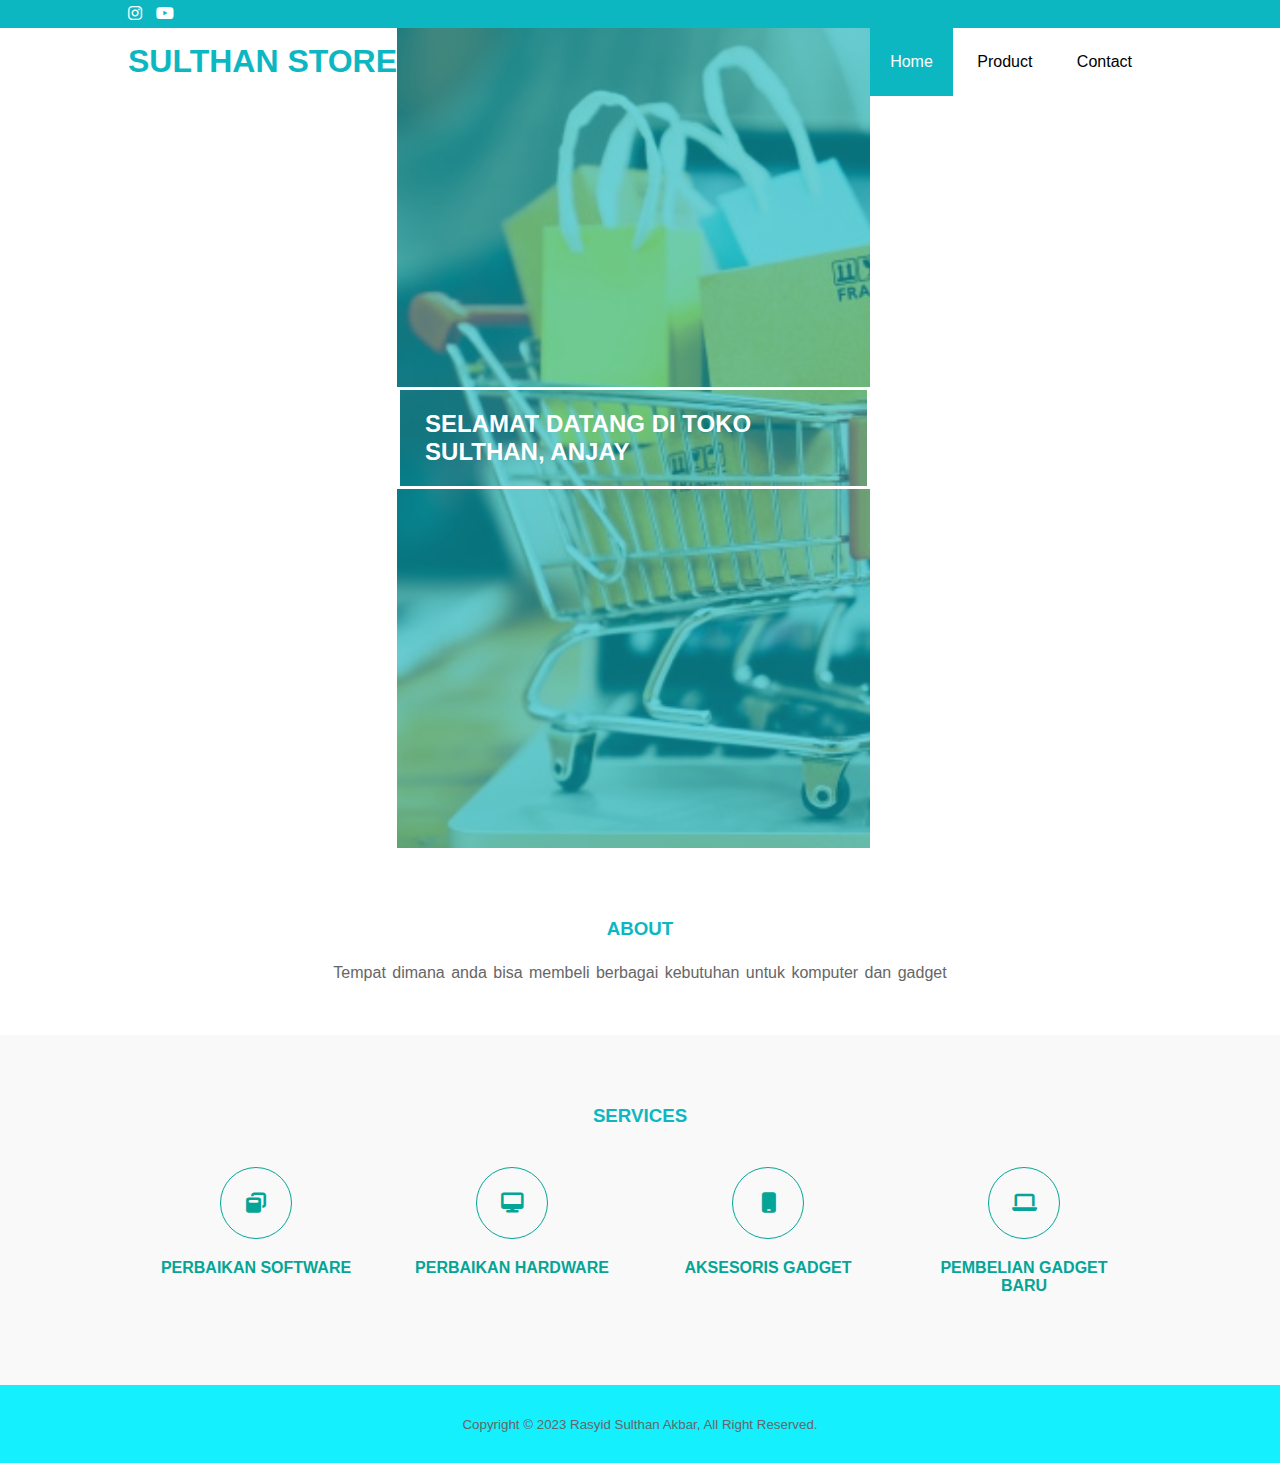
<file: index2.html>
<!DOCTYPE html>
<html lang="en">
<head>
    <meta charset="UTF-8">
    <meta name="viewport" content="width=device-width, initial-scale=1.0">
    <title>SULTHAN STORE</title>
    <link rel="stylesheet" type="text/css" href="css/main.css">
    <link rel="stylesheet" type="text/css" href="https://cdnjs.cloudflare.com/ajax/libs/font-awesome/6.4.2/css/all.min.css">
</head>
<body>
    <!--header-->
    <div class="medsos">
        <div class="container">
            <ul>
                <li><a href="#"><i class="fa-brands fa-instagram"></i></a></li>
                <li><a href="#"><i class="fa-brands fa-youtube"></i></a></li>
            </ul>
        </div>
    </div>
    <header>
        <div class="container">
            <h1><a href="index2.html">SULTHAN STORE</a></h1>
        <ul>
            <li class="active"><a href="index2.html">Home</a></li>
            <li><a href="product.html">Product</a></li>
            <li><a href="index.html">Contact</a></li>
        </ul
        </div>        
    </header>

    <!--banner-->
    <section class="banner">
        <h2>SELAMAT DATANG DI TOKO SULTHAN, ANJAY</h2>
    </section>

    <!--about-->
    <section class="about">
        <div class="container">
            <h3>ABOUT</h3>
            <p>Tempat dimana anda bisa membeli berbagai kebutuhan untuk komputer dan gadget</p>
        </div>
    </section>

    <!--Services-->
    <section class="services">
        <div class="container">
            <h3>SERVICES</h3>
            <div class="box">
                <div class="col-4">
                    <div class="icon"><i class="fas fa-window-restore"></i></div>
                    <h4>PERBAIKAN SOFTWARE</h4>
                </div>
                <div class="col-4">
                    <div class="icon"><i class="fas fa-desktop"></i></div>
                    <h4>PERBAIKAN HARDWARE</h4>
                </div>
                <div class="col-4">
                    <div class="icon"><i class="fas fa-mobile"></i></div>
                    <h4>AKSESORIS GADGET</h4>
                </div>
                <div class="col-4">
                    <div class="icon"><i class="fas fa-laptop"></i></div>
                    <h4>PEMBELIAN GADGET BARU</h4>
                </div>
            </div>
        </div>
    </section>

    <!--footer-->
    <footer>
        <div class="container">
            <small> Copyright &copy; 2023 Rasyid Sulthan Akbar, All Right Reserved.</small>
        </div>
    </footer>
</body>
</html>
</file>
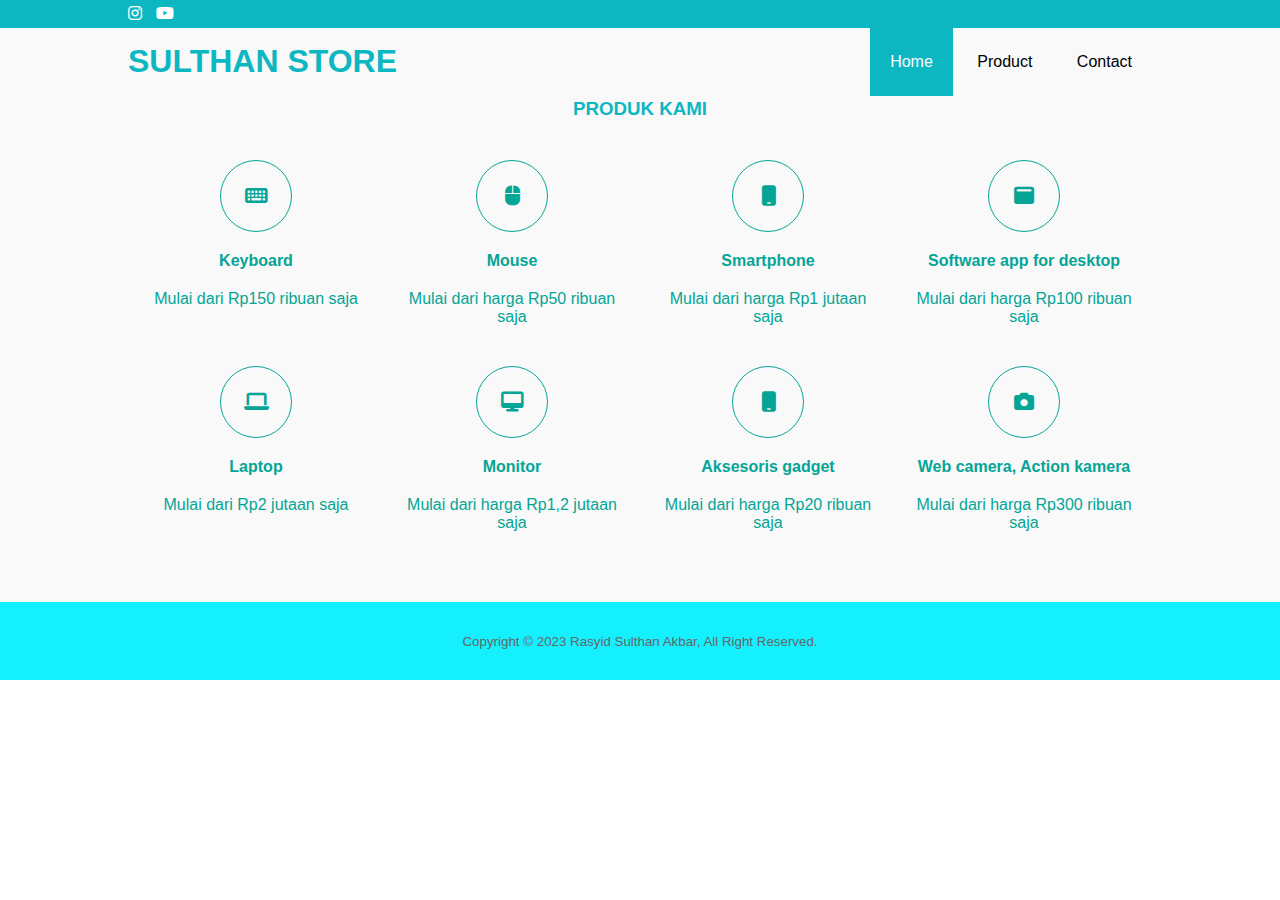
<file: product.html>
<!DOCTYPE html>
<html lang="en">
<head>
    <meta charset="UTF-8">
    <meta name="viewport" content="width=device-width, initial-scale=1.0">
    <title>SULTHAN STORE</title>
    <link rel="stylesheet" type="text/css" href="css/main.css">
    <link rel="stylesheet" type="text/css" href="https://cdnjs.cloudflare.com/ajax/libs/font-awesome/6.4.2/css/all.min.css">
</head>
<body>
    <!--header-->
    <div class="medsos">
        <div class="container">
            <ul>
                <li><a href="#"><i class="fa-brands fa-instagram"></i></a></li>
                <li><a href="#"><i class="fa-brands fa-youtube"></i></a></li>
            </ul>
        </div>
    </div>
    <header>
        <div class="container">
            <h1><a href="index2.html">SULTHAN STORE</a></h1>
        <ul>
            <li class="active"><a href="index2.html">Home</a></li>
            <li><a href="product.html">Product</a></li>
            <li><a href="index.html">Contact</a></li>
        </ul
        </div>        
    </header>


    <!--Services-->
    <section class="services">
        <div class="container">
            <h3>PRODUK KAMI</h3>
            <div class="box">
                <div class="col-4">
                    <div class="icon"><i class="fas fa-keyboard"></i></div>
                    <h4>Keyboard</h4>
                    <p>Mulai dari Rp150 ribuan saja</p>
                </div>
                <div class="col-4">
                    <div class="icon"><i class="fas fa-mouse"></i></div>
                    <h4>Mouse</h4>
                    <p>Mulai dari harga Rp50 ribuan saja</p>
                </div>
                <div class="col-4">
                    <div class="icon"><i class="fas fa-mobile"></i></div>
                    <h4>Smartphone</h4>
                    <p>Mulai dari harga Rp1 jutaan saja</p>
                </div>
                <div class="col-4">
                    <div class="icon"><i class="fas fa-window-maximize"></i></div>
                    <h4>Software app for desktop</h4>
                    <p>Mulai dari harga Rp100 ribuan saja</p>
                </div>
                <div class="col-4">
                    <div class="icon"><i class="fas fa-laptop"></i></div>
                    <h4>Laptop</h4>
                    <p>Mulai dari Rp2 jutaan saja</p>
                </div>
                <div class="col-4">
                    <div class="icon"><i class="fas fa-desktop"></i></div>
                    <h4>Monitor</h4>
                    <p>Mulai dari harga Rp1,2 jutaan saja</p>
                </div>
                <div class="col-4">
                    <div class="icon"><i class="fas fa-mobile"></i></div>
                    <h4>Aksesoris gadget</h4>
                    <p>Mulai dari harga Rp20 ribuan saja</p>
                </div>
                <div class="col-4">
                    <div class="icon"><i class="fas fa-camera"></i></div>
                    <h4>Web camera, Action kamera</h4>
                    <p>Mulai dari harga Rp300 ribuan saja</p>
                </div>
            </div>
        </div>
    </section>

    <!--footer-->
    <footer>
        <div class="container">
            <small> Copyright &copy; 2023 Rasyid Sulthan Akbar, All Right Reserved.</small>
        </div>
    </footer>
</body>
</html>
</file>
<file: css/main.css>
*{
    padding: 0;
    margin: 0;
    font-family: sans-serif;
}
a{
    color: inherit;
    text-decoration: none;
}
.medsos{
    padding: 5px 0;
    background-color: #0DB7C2;
}
.medsos ul li{
    display: inline-block;
    color: #fff;
    margin-right: 10px;
}
.container{
    width: 80%;
    margin: 0 auto;
}

header h1{
    float: left;
    padding: 15px 0;
    color: #0DB7C2;
}
header ul{
    float: right;
}
header ul li{
    display: inline-block;
}
header ul li a{
    padding: 25px 20px;
    display: inline-block;
}
header ul li a:hover{
    background-color: #0DB7C2;
    color: #fff;
}
.active{
    background-color: #0DB7C2;
    color: #fff; 
}
.banner{
    height: 80vh;
    background-image: url(../images/online\ shop.jpg);
    background-size: cover;
    position: relative;
    display: flex;
    justify-content: center;
    align-items: center;
}
.banner:after{
    content: " ";
    display: block;
    position: absolute;
    top: 0;
    left: 0;
    right: 0;
    bottom: 0;
    background-color: rgba(13, 183, 194, .6);
}
.banner h2{
    color: #fff;
    z-index: 1;
    padding: 20px 25px;
    border: 3px solid #fff;
}
section {
    padding: 50px 0;
}
section h3{
    text-align: center;
    padding: 20px 0;
    color: #0DB7C2;
}
.about p{
    color: #666;
    text-align: center;
    word-spacing: 2px;
    line-height: 25px;
}
footer{
    padding: 30px 0;
    background-color: #15F0FE;
    color: #666;
    text-align: center;
}
.services{
    background-color: #f9f9f9;
}
.box{
    color: #04A596 ;    
}
.box::after{
    content: " ";
    display: block;
    clear: both;
}
.box .col-4{
    width: 25%;
    padding: 20px;
    box-sizing: border-box;
    
    text-align: center;
    float: left;
}
.icon{
    width: 70px;
    height: 70px;
    border: 1px solid;
    border-radius: 50%;
    text-align: center;
    line-height: 70px;
    font-size: 20px;
    margin: 0 auto;
}
.box .col-4 h4{
    margin: 20px 0;
}
</file>
